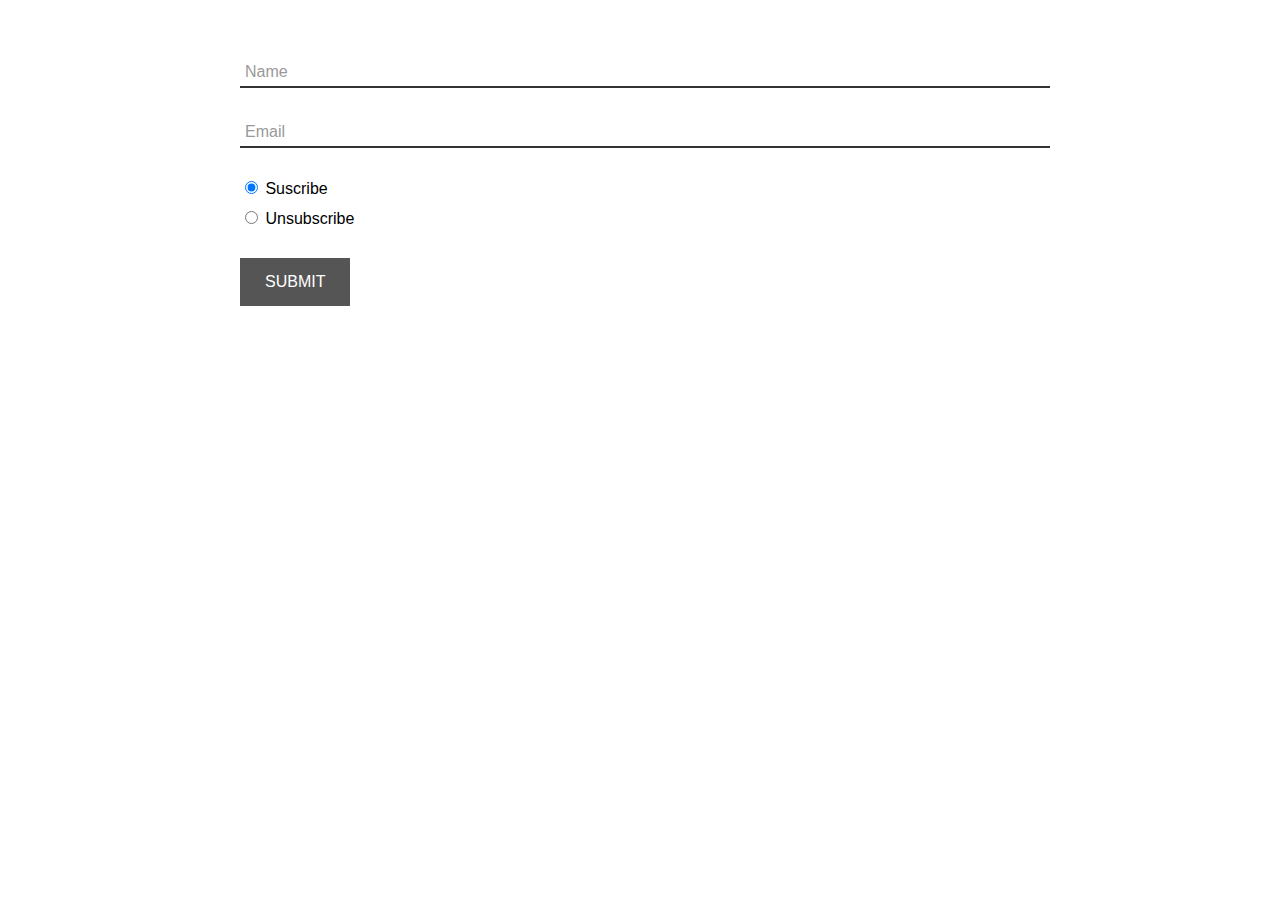
<file: index.html>
<!DOCTYPE html>
<html lang="en">
<head>
    <meta charset="UTF-8">
    <meta name="viewport" content="width=device-width, user-scalable=no, initial-scale=1.0, maximum-scale=1.0, minimum-scale=1.0">
    <title>Form for two vendors</title>
    
    <link rel="stylesheet" href="css/styles.css">
    
</head>
<body>
    <section class="container">
        <form action="sender.php" method="post">
            <div class="input">
                <input type="text" name="name" class="single" id="name"><label class="floating" id="nameLabel">Name</label>
            </div>
            
            <div class="input">
                <input type="text" name="email" class="single" id="email"><label class="floating" id="emailLabel">Email</label>
            </div>
            
            <div class="input">
                <label class="basic"><input type="radio" name="status" value="1" checked> Suscribe</label>
                <label class="basic"><input type="radio" name="status" value="0"> Unsubscribe</label>
            </div>
            
            <button type="submit">SUBMIT</button>
        </form>
    </section>
    
    <script src="js/scripts.js"></script>
</body>
</html>
</file>
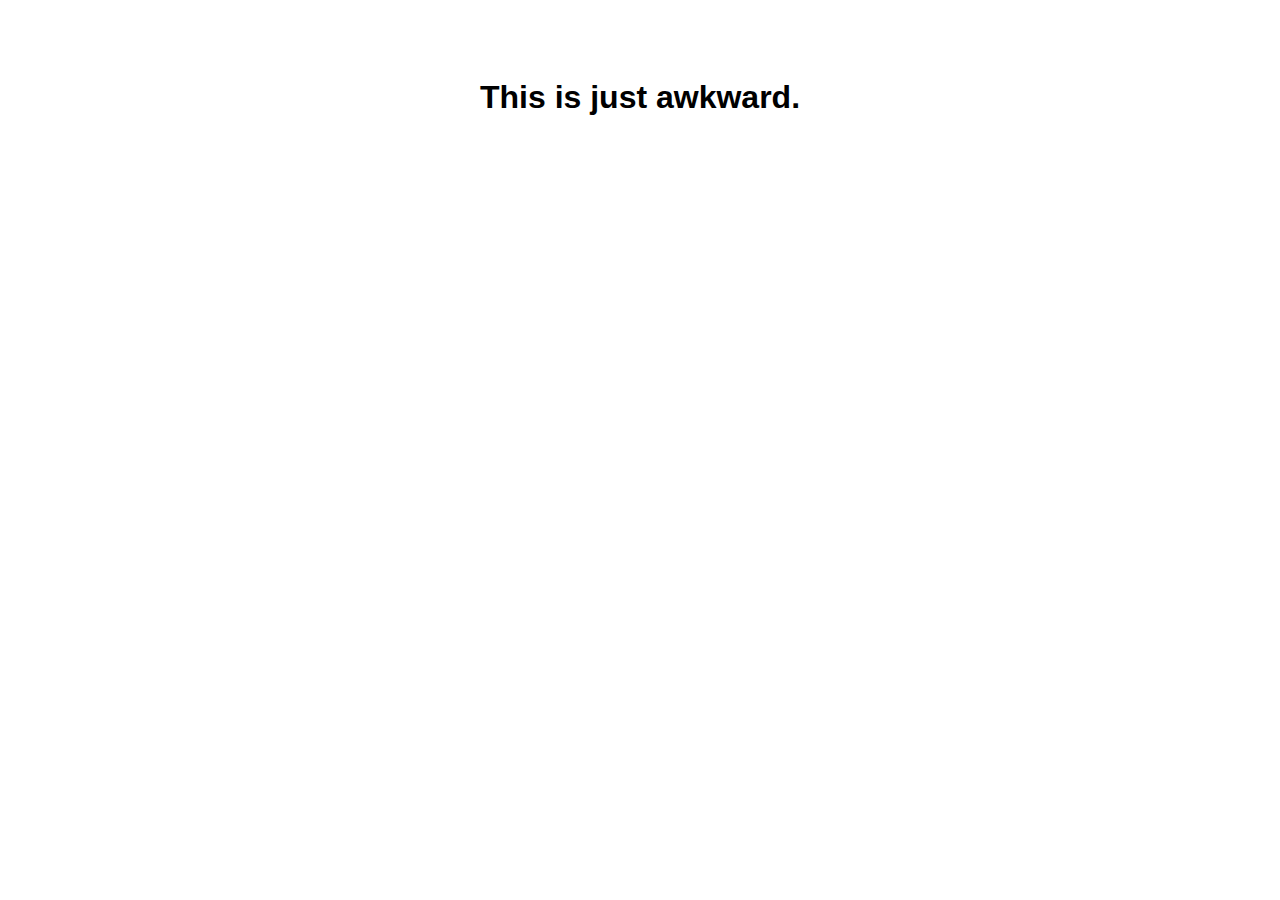
<file: sadness.html>
<!DOCTYPE html>
<html lang="en">
    <head>
        <meta charset="UTF-8">
        <title>Sadness</title>
        <link rel="stylesheet" href="css/styles.css">
    </head>
    <body>
        <h1>This is just awkward.</h1>
    </body>
</html>
</file>
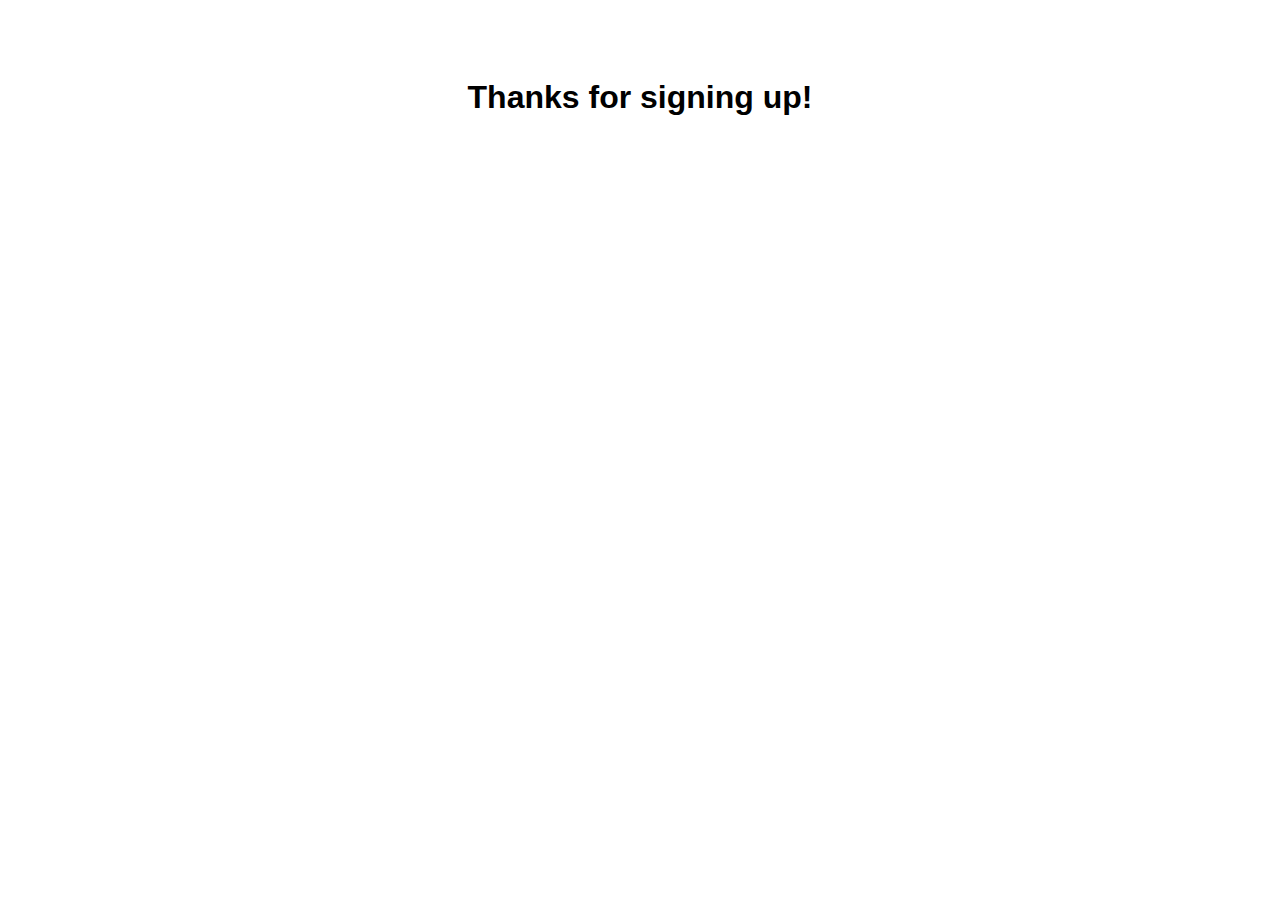
<file: success.html>
<!DOCTYPE html>
<html lang="en">
<head>
    <meta charset="UTF-8">
    <title>Success</title>
    <link rel="stylesheet" href="css/styles.css">
</head>
<body>
    <h1>Thanks for signing up!</h1>
</body>
</html>
</file>
<file: css/styles.css>
body {
    padding: 50px;
    font-family: sans-serif;
}
section.container {
    max-width: 800px;
    margin: 0px auto;
}
h1 {
    text-align: center;
}
div.input {
    position: relative;
    margin-bottom: 30px;
}
label.floating {
    position: absolute;
    top: 5px;
    left: 5px;
    font-size: 16px;
    color: #999;
    pointer-events: none;
    transition: all .2s;
}
label.floating.up {
    top: -15px;
    font-size: 12px;
    color: #999;
}
input.single {
    font-size: 16px;
    width: 100%;
    padding: 5px;
    border: none;
    border-bottom: 2px solid #333;
    outline: none;
}
input.single.invalid {
    border-bottom: 2px solid #F00;
}
button {
    border: none;
    background: #555;
    padding: 15px 25px;
    color: #FFF;
    font-size: 16px;
    transition: all .2s;
    cursor: pointer;
    outline: none;
}
button:focus,
button:hover {
    background: #333;
}
label.basic {
    margin-bottom: 10px;
    display: block;
    cursor: pointer;
}
</file>
